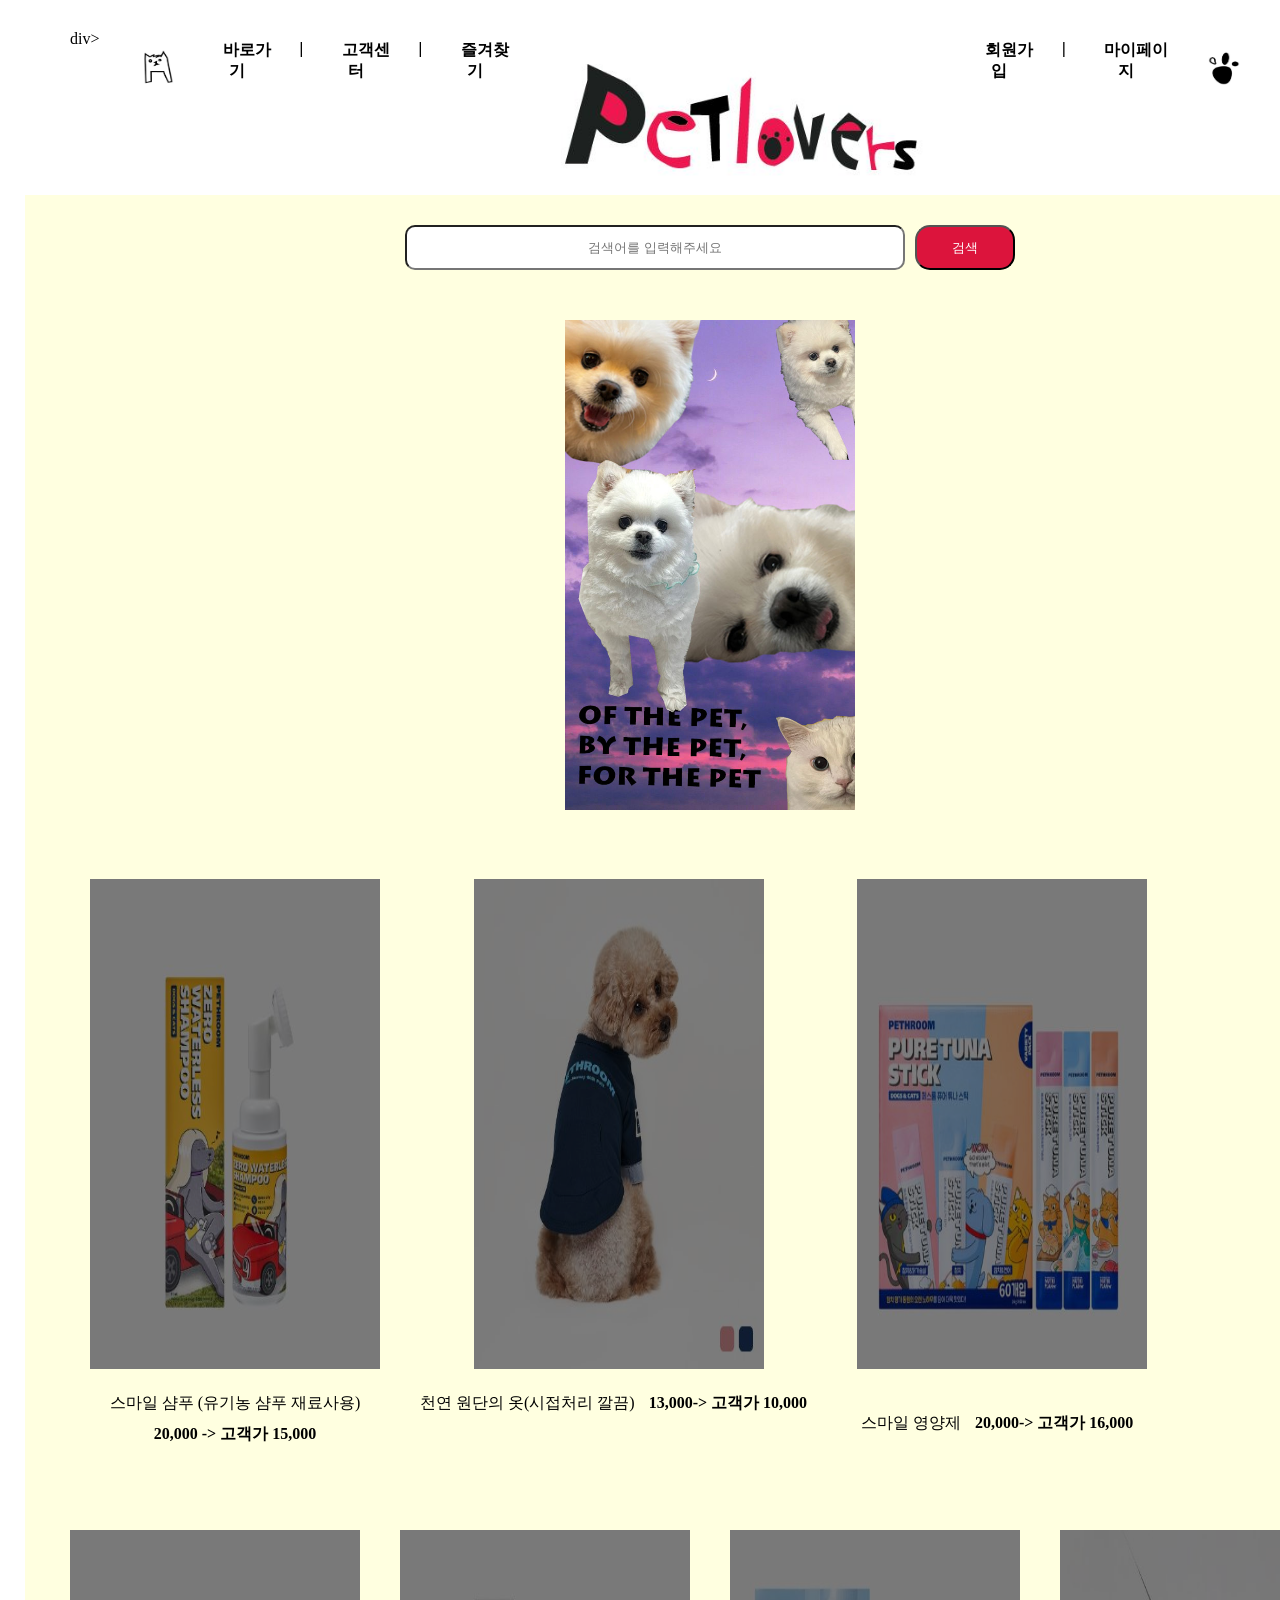
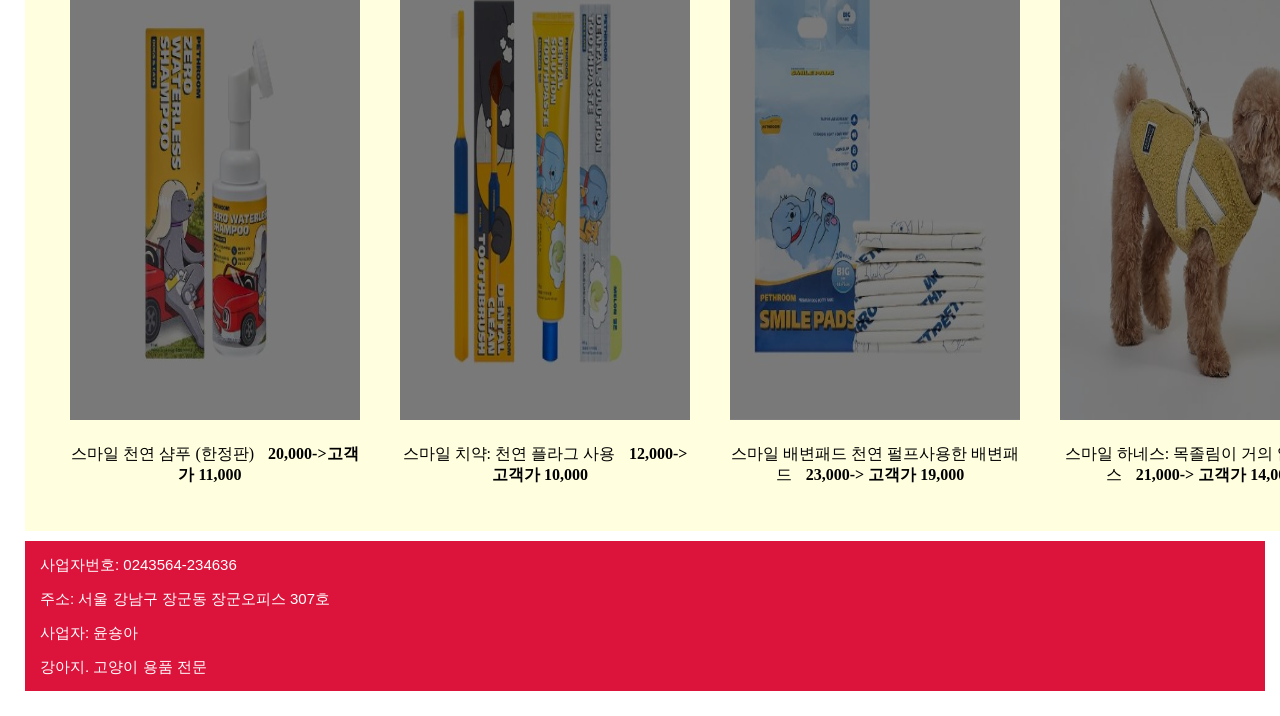
<file: index.html>
<!DOCTYPE html>
<html lang="en">
  <head>
    <meta charset="UTF-8" />
    <meta name="viewport" content="width=device-width, initial-scale=1.0" />
    <title>Document</title>
  </head>     
  <link rel="stylesheet" href="file.css" />
  <body>   
    <header>   
      <div></div>
        <div>      
        </div>div>  
        <div></div>
        <li><img src="./dog.JPG" alt="강아지"></li>
        <li id="A"><strong>바로가기</strong></li>
        <li>|</li>
        <li id="B"><strong>고객센터</strong></li>
    
        <li>|</li>
        <li id="C"><strong>즐겨찾기</strong></li>
        <div><img src="./logoagain.JPG" alt="로고" /></div>
        <li id="D"><strong>회원가입</strong></li>
        <li>|</li>  

        <li id="E">
          <strong>마이페이지</strong>
        </li>
    <li id="F"><img src="./foottt.JPG" alt="" /></li>
    
    </header>

    <main>
      
      <div style="justify-content: center; display: flex;">
      <div style= "display:flex;">
    <input type="검색창" placeholder="검색어를 입력해주세요" /><button>검색</button>
    </div>
  </div>

    <div>
    <div id="ABC">
    <img src="./background.jpg"></div>

        <ul id="s1">
        <aside>
          <div style="display: flex;">
          <li><img src="./shampoo.JPG"class="sam_poo" />
            <div>
            스마일 샴푸 (유기농 샴푸 재료사용)
       <div>
            <strong>20,000 -> 고객가 15,000</strong></div>
            </div></li>
          <li><img src="./clothes.JPG" class="clo" />
            <div>
              천연 원단의 옷(시접처리 깔끔)
              <strong>13,000-> 고객가 10,000</strong>
            </div></li>
          
        
          <li><img src="./stick.JPG" class="energy" />
  
            <div>
              <div></div>
              스마일 영양제
              <strong>20,000-> 고객가 16,000</strong>
            </div></li>

          </ul>
          <ul id="s2">
          <li><img src="./shampoo.JPG" class="washing" />
            <div>
              스마일 천연 샴푸 (한정판)
              <strong>20,000->고객가 11,000</strong>
          </div>
          
        </li>
          <li><img src="./tooth.JPG"class="tooth" />
          <div>
            스마일 치약: 천연 플라그 사용
            <strong>12,000-> 고객가 10,000</strong>
          </div></li>
          <li><img src="pad.JPG" class="poo" />
          <div>
            스마일 배변패드 천연 펄프사용한 배변패드
            <strong>23,000-> 고객가 19,000</strong>
          </div></li>
          <li><img src="neck.JPG" class="neck">
          <div>
            스마일 하네스: 목졸림이 거의 없는 하네스
            <strong>21,000-> 고객가 14,000</strong>
          </ul>
          </div>
       
        </div>
          </li>
        </aside>
      </div>
     </div>

       
    </main>
    <footer>
      <div id="SA">사업자번호: 0243564-234636</div>
      <div>주소: 서울 강남구 장군동 장군오피스 307호</div>
      <div>사업자: 윤숑아</div>
      <div>강아지. 고양이 용품 전문  </div>
    </footer>
  </body>
</html>
</file>
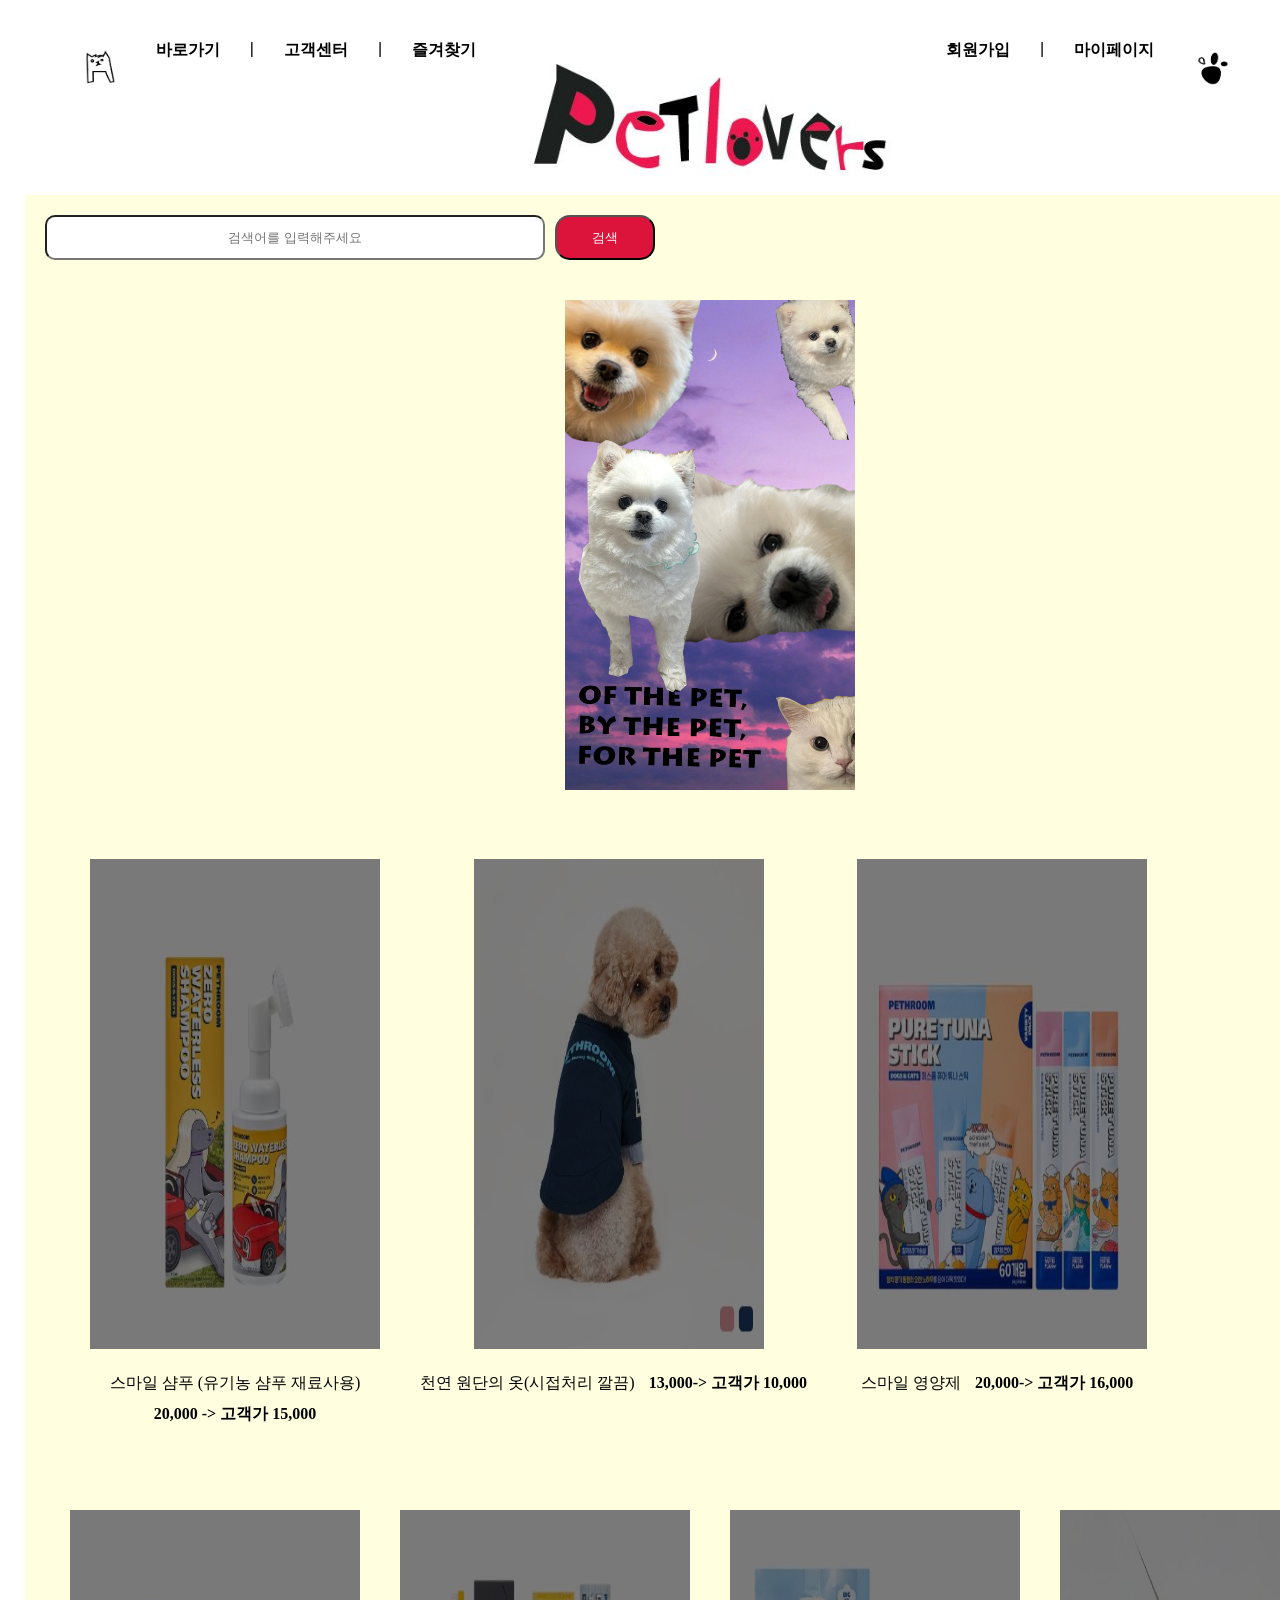
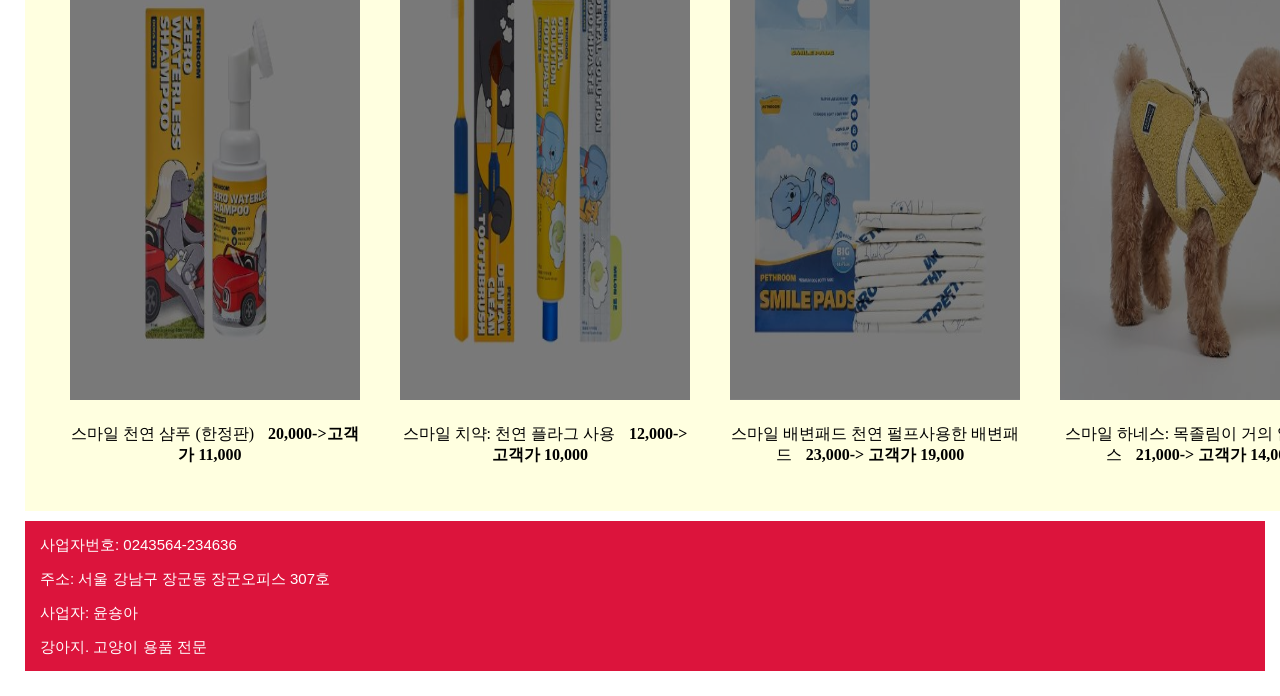
<file: first.html>
<!DOCTYPE html>
<html lang="en">
  <head>
    <meta charset="UTF-8" />
    <meta name="viewport" content="width=device-width, initial-scale=1.0" />
    <title>Document</title>
  </head>
  <link rel="stylesheet" href="file.css" />
  <body>
    <header>
    
        <div></div>
        <li><img src="./dog.JPG" alt="강아지"></li>
        <li id="A"><strong>바로가기</strong></li>
        <li>|</li>
        <li id="B"><strong>고객센터</strong></li>

        <li>|</li>
        <li id="C"><strong>즐겨찾기</strong></li>
        <div><img src="./logoagain.JPG" alt="로고" /></div>
        <li id="D"><strong>회원가입</strong></li>
        <li>|</li>

        <li id="E">
          <strong>마이페이지</strong>
        </li>
    <li id="F"><img src="./foottt.JPG" alt="" /></li>
    
    </header>

    <main>
      

      <div style= "display:flex;">
    <input type="검색창" placeholder="검색어를 입력해주세요" /><button>검색</button>
    </div>

    <div>
    <div id="ABC">
    <img src="./background.jpg"></div>

        <ul id="s1">
        <aside>
          <div style="display: flex;">
          <li><img src="./shampoo.JPG"class="sam_poo" />
            <div>
            스마일 샴푸 (유기농 샴푸 재료사용)
       <div>
            <strong>20,000 -> 고객가 15,000</strong></div>
            </div></li>
          <li><img src="./clothes.JPG" class="clo" />
            <div>
              천연 원단의 옷(시접처리 깔끔)
              <strong>13,000-> 고객가 10,000</strong>
            </div></li>
          
        
          <li><img src="./stick.JPG" class="energy" />
  
            <div>
              스마일 영양제
              <strong>20,000-> 고객가 16,000</strong>
            </div></li>

          </ul>
          <ul id="s2">
          <li><img src="./shampoo.JPG" class="washing" />
            <div>
              스마일 천연 샴푸 (한정판)
              <strong>20,000->고객가 11,000</strong>
          </div>
          
        </li>
          <li><img src="./tooth.JPG"class="tooth" />
          <div>
            스마일 치약: 천연 플라그 사용
            <strong>12,000-> 고객가 10,000</strong>
          </div></li>
          <li><img src="pad.JPG" class="poo" />
          <div>
            스마일 배변패드 천연 펄프사용한 배변패드
            <strong>23,000-> 고객가 19,000</strong>
          </div></li>
          <li><img src="neck.JPG" class="neck">
          <div>
            스마일 하네스: 목졸림이 거의 없는 하네스
            <strong>21,000-> 고객가 14,000</strong>
          </ul>
          </div>
       
        </div>
          </li>
        </aside>
      </div>
     </div>

       
    </main>
    <footer>
      <div id="SA">사업자번호: 0243564-234636</div>
      <div>주소: 서울 강남구 장군동 장군오피스 307호</div>
      <div>사업자: 윤숑아</div>
      <div>강아지. 고양이 용품 전문  </div>
    </footer>
  </body>
</html>
</file>
<file: file.css>
* {
  padding: 5px;
  margin: 5px;
  box-sizing: border-box;
}

header {
  background-color: white;
  display: flex;
  width: 100%;
  height: 160px;
  justify-content: center;
  text-align: center
  margin: 6px;
}

header img {
  width: 400px;
  height: 100x;
  justify-content: center;
}

header > li {
  text-align: center;
  list-style: none;
  font-family: "Gill Sans", "Gill Sans MT", Calibri, "Trebuchet MS", sans-serif;
}

li img {
  width: 45px;
  height: 45px;
  justify-content: left;
}

#A:hover {
  color: crimson;
  transform: scale(1.3);
}

#B:hover {
  color: crimson;
  transform: scale(1.3);
}

#C:hover {
  color: crimson;
  transform: scale(1.3);
}

#D:hover {
  color: crimson;
  transform: scale(1.3);
}

#E:hover {
  color: crimson;
  transform: scale(1.3);
}

/* main 시작 */

main {
  display: inline-block;
  justify-content: space-between;
  text-align: left;
  list-style: none;
  background-color: lightyellow;
}

input {
  width: 500px;
  height: 45px;
  justify-content: center;
  text-align: center;
  border-radius: 10px;
}

button {
  width: 100px;
  height: 45px;
  border-radius: 15px;
  color: white;
  outline: 2px;
  background-color: crimson;
}

#ABC {
  justify-content: center;
  text-align: center;
}

li {
  list-style: none;
  justify-content: space-around;
  position: relative;
  word-break: break-all;
  text-overflow: initial;
  text-align: center;
}

/* 목록 */
.sam_poo {
  filter: brightness(0.5);
}
.sam_poo:hover {
  filter: brightness(1);
}

.clo {
  filter: brightness(0.5);
}

.clo:hover {
  filter: brightness(1);
}

.energy {
  filter: brightness(0.5);
}

.energy:hover {
  filter: brightness(1);
}

.washing {
  filter: brightness(0.5);
}

.washing:hover {
  filter: brightness(1);
}

.tooth {
  filter: brightness(0.5);
}

.tooth:hover {
  filter: brightness(1);
}
.poo {
  filter: brightness(0.5);
}
.poo:hover {
  filter: brightness(1);
}

.neck {
  filter: brightness(0.5);
}

.neck:hover {
  filter: brightness(1);
}

main img {
  width: 300px;
  height: 500px;
  justify-content: center;
  text-align: center;
}

#s1 {
  display: flex;
}
#s2 {
  display: flex;
}

footer {
  background-color: crimson;
  height: 150px;
  width: 100%;
  text-align: left;
  color: aliceblue;
}

footer > div {
  font-size: 15px;
  color: white;
  font-family: "Gill Sans", "Gill Sans MT", Calibri, "Trebuchet MS", sans-serif;
}
</file>
